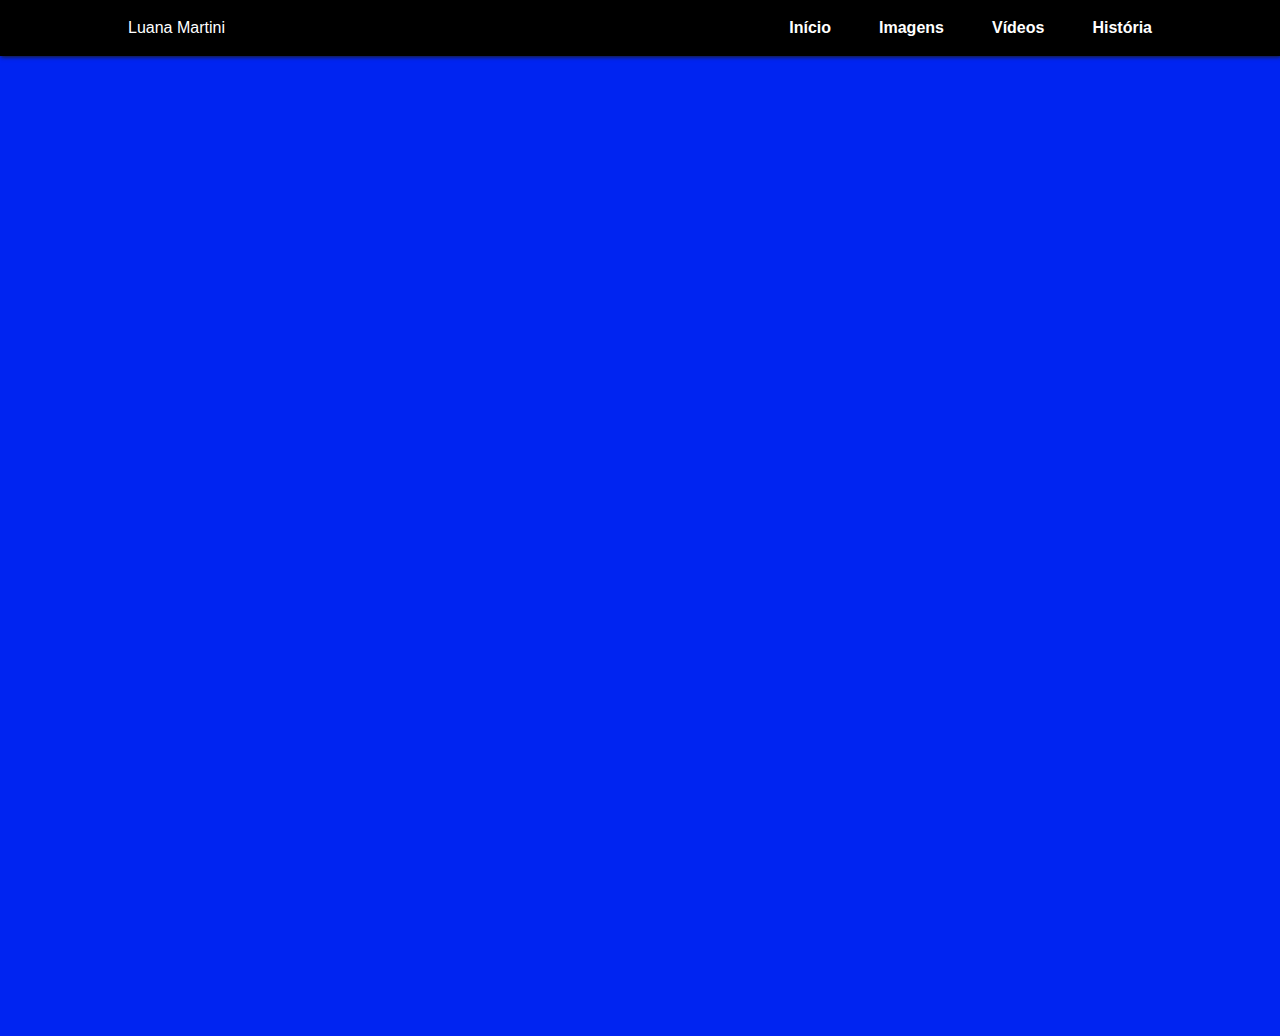
<file: index.html>
<!DOCTYPE html>
<html lang="en">
<head>
    <meta charset="UTF-8">
    <meta http-equiv="X-UA-Compatible" content="IE=edge">
    <meta name="viewport" content="width=device-width, initial-scale=1.0">

    <link rel="stylesheet" href="style.css">




    <title> Vôlei | Luana Martini </title>
    
</head>
<body id="body">
    <div class="header" id="header">
        <button onclick="toggleSidebar()" class="btn_icon_header">
           
        </button>
        <div class="logo_header">

        Luana Martini 
            
        </div>
        <div class="navigation_header" id="navigation_header">
            <button onclick="toggleSidebar()" class="btn_icon_header">
                           </button>
            <a href="index.html" >Início</a>
            <a href="abas/imagens.html">Imagens</a>
            <a href="abas/videos.html">Vídeos</a>
            <a href="onepieceH.html">História</a>
        </div>
    </div>
    <div tabindex="0" class="content" onfocus="closeSidebar()" id="content">
       

        <p> <h1 style="color: rgb(255, 255, 255);"></h1>

            










        </p>




 





    </div>



















</body>



<footer>











</footer>









</html>
</file>
<file: style.css>
:root{
            --color-white: #ffffff;
            --color-dark1: rgb(0, 36, 241);
            --color-dark2: #000000;
            --color-dark3: #414141;
            --color-dark4: #1c1c1c;
            --color-dark5: #ffffff;
            --color-purple: #ffffff;
        }
        *{
            margin: 0;
            padding: 0;
        }


        img{

            height: 600px;
            width: 800px;



        }

        body{
            background: url(https://i.pinimg.com/originals/dc/4e/5c/dc4e5c6a9cfc00e4bf239ec130a74722.gif);
            background-image: -moz-linear-gradient();
            font-family: Arial, Helvetica, sans-serif;
            background-color: var(--color-dark1);
            color: var(--color-white);
        }
        .img_logo_header{
            width: 45px;
        }
        .header,
        .navigation_header{
            display: flex;
            flex-direction: row;
            align-items: center;
        }
        .header{
            background-color: var(--color-dark2);
            justify-content: space-between;
            padding: 0 10%;
            height: 3.5em;
            box-shadow: 1px 1px 4px var(--color-dark4);
        }
        .navigation_header{
            gap: 3em;
            z-index: 2;
        }
        .content{
            padding-top: 5em;
            text-align: center;
            height: 100vh;
            transition: 1s;
        }
        .navigation_header a{
            text-decoration: none;
            color: var(--color-purple);
            transition: 1s;
            font-weight: bold;
        }
        .navigation_header a:hover{
            color: var(--color-white);
        }
        .active{
            background: var(--color-dark3);
            padding: 10px;
            border-radius: 10px;
        }
        .btn_icon_header{
            background: transparent;
            border: none;
            color: var(--color-white);
            cursor: pointer;
            display: none;
        }
        @media screen and (max-width: 768px) {
            .navigation_header{
                position: absolute;
                flex-direction: column !important;
                top: 0;
                background: var(--color-dark5);
                height: 100%;
                width: 35vw;
                padding: 1em;
                animation-duration: 1s;
                margin-left: -100vw;
            }
            .btn_icon_header{
                display: block;
            }
        }
        @keyframes showSidebar {
            from {margin-left: -100vw;}
            to {margin-left: -10vw;}
        }



        .footer{
            background-color: var(--color-dark2);
            justify-content: space-between;
            padding: 0 10%;
            height: 3.5em;
            box-shadow: 1px 1px 4px var(--color-dark4);
        }
</file>
